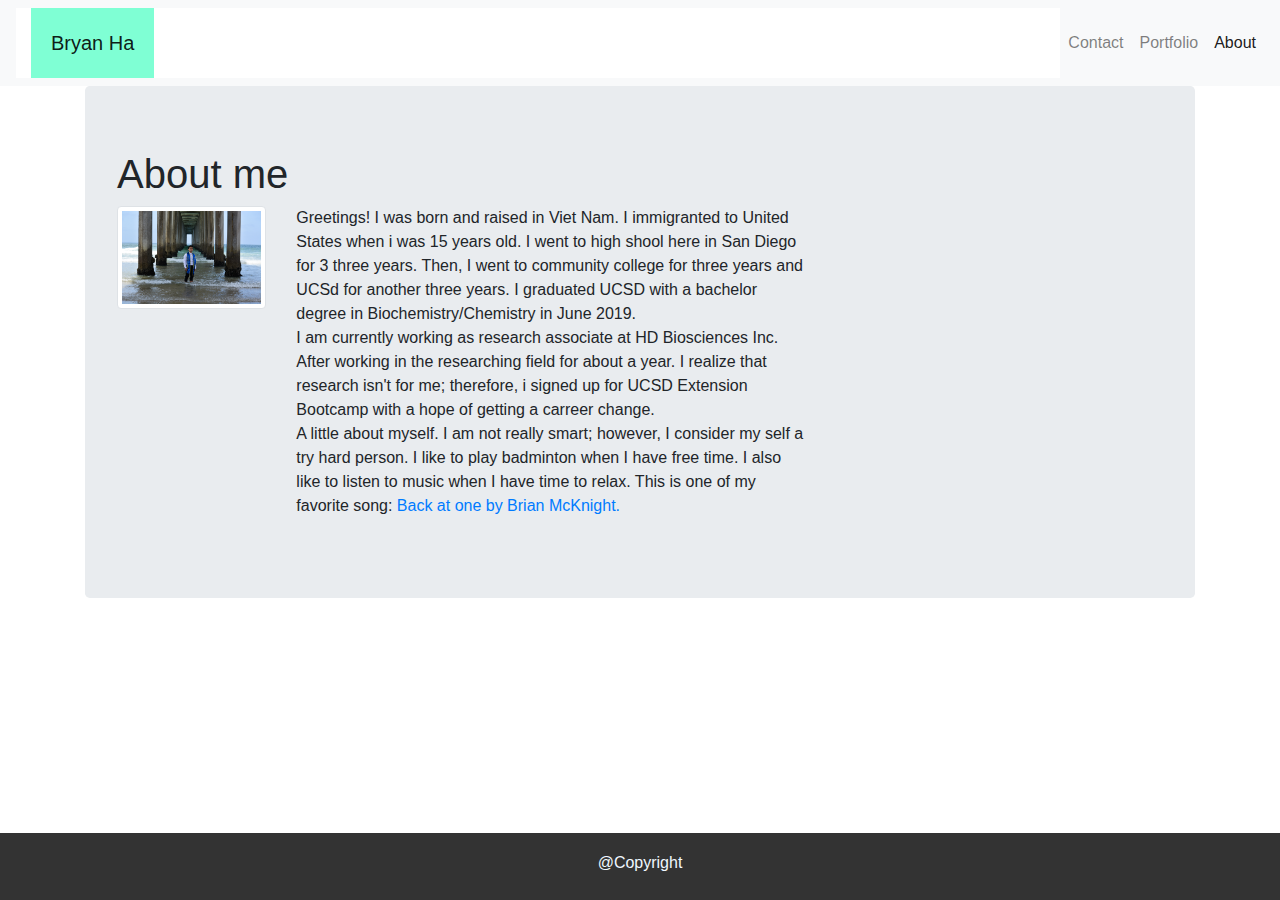
<file: index.html>
<!DOCTYPE html>
<html lang="en">
    <head>
        <meta charset="UTF-8">
        <meta name="viewport" content="width=device-width, initial-scale=1.0">
        <title>About me</title>
        <link rel="stylesheet" href="https://stackpath.bootstrapcdn.com/bootstrap/4.3.1/css/bootstrap.min.css" integrity="sha384-ggOyR0iXCbMQv3Xipma34MD+dH/1fQ784/j6cY/iJTQUOhcWr7x9JvoRxT2MZw1T" crossorigin="anonymous">
        <link rel="stylesheet" href="Assets/Images/CSS/style.css" type="text/css">
    </head>
    <body>
        <nav class="navbar navbar-expand-lg navbar-light bg-light">
            <div class="container">
                <a class="navbar-brand" href="index.html" id="logo">Bryan Ha</a>
                <button class="navbar-toggler" type="button" data-toggle="collapse" data-target="#navbarTogglerDemo01" aria-controls="navbarTogglerDemo01" aria-expanded="false" aria-label="Toggle navigation">
                    <span class="navbar-toggler-icon"></span>
            </div>
            <div class="collapse navbar-collapse" id="navbarTogglerDemo01">
                <ul class="navbar-nav mr-auto mt-2 mt-lg-0">
                  <li class="nav-item">
                    <a class="nav-link" href="contact.html">Contact</a>
                  </li>
                  <li class="nav-item">
                    <a class="nav-link" href="portfolio.html">Portfolio</a>
                  </li>
                  <li class="nav-item active">
                    <a class="nav-link" href="index.html">About<span class="sr-only">(current)</span></a>
                  </li>
                </ul>
              </div>
        </nav>
        <main class="container">
            <div class="jumbotron">
                <div class="row">
                    <div class="col-md-8">
                        <div class="page-header">
                            <h1>About me</h1>
                        </div>
                        <div class="row">
                        <div class="col-md-3">
                            <img src="Assets/Images/DSC_5215.jpeg" 
                            alt="Placeholder" 
                            class="img-thumbnail"
                            > 
                        </div>
                        <div class="col-md-9">
                            <p>Greetings! I was born and raised in Viet Nam. I immigranted to United States when i was 
                            15 years old. I went to high shool here in San Diego for 3 three years. Then, I went to
                            community college for three years and UCSd for another three years. I graduated UCSD with
                            a bachelor degree in Biochemistry/Chemistry in June 2019.
                            <br>
                            I am currently working as research associate at HD Biosciences Inc. After working in the
                            researching field for about a year. I realize that research isn't for me; therefore, i 
                            signed up for UCSD Extension Bootcamp with a hope of getting a carreer change.
                            <br>
                            A little about myself. I am not really smart; however, I consider my self a try hard
                            person. I like to play badminton when I have free time. I also like to listen to music when
                            I have time to relax. This is one of my favorite song: <a href="https://www.youtube.com/watch?v=rXPfovXw2tw"> Back at one by Brian McKnight.</a>
                            </p>
                        </div>
                    </div>
                    </div>
                </div>
            </div>
        </main>
    </body>
    <footer>
        <h6>@Copyright</h2>
    </footer>
</html>
</file>
<file: Assets/Images/CSS/style.css>
.navbar-brand {
    background-color: aquamarine;
    padding: 20px;
    margin: 0em;
    border: 0ch;
}
.container {
    background-color: white;
    width: 100%;
}
body {
    position: static;
}
footer {
    background-color: #333;
    padding: 20px;
    text-align: center;
    color: aliceblue;
    float: bottom;
    position: fixed;
    left: 0;
    bottom: 0;
    width: 100%;
}

@media screen and (max-width: 768px) {
    body {
        background-color: #333;
    }
    .container {
        width: 600;
    }
}
img{
    padding: 30px;
}
</file>
